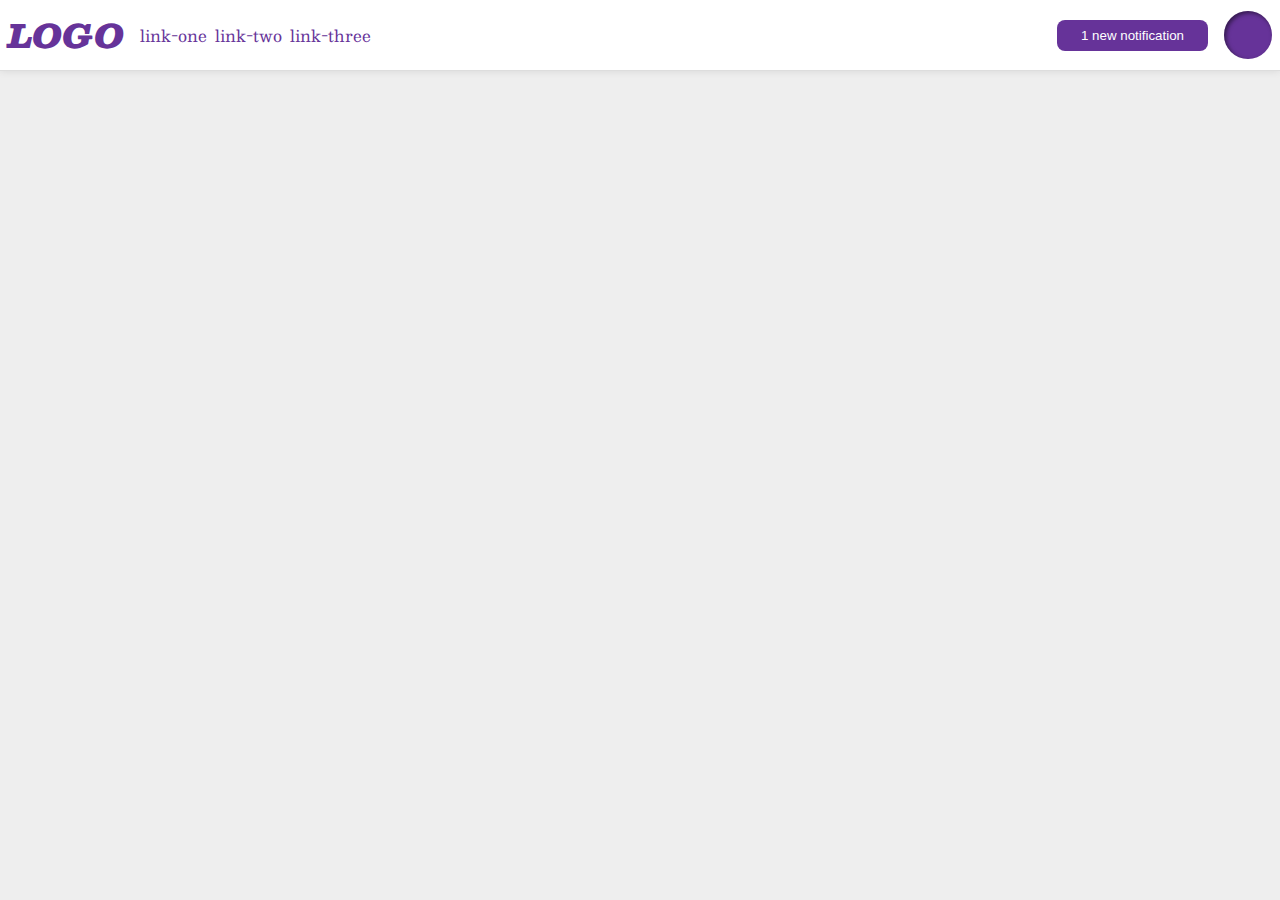
<file: flex/03-flex-header-2/index.html>
<!DOCTYPE html>
<html lang="en">
  <head>
    <meta charset="UTF-8">
    <meta http-equiv="X-UA-Compatible" content="IE=edge">
    <meta name="viewport" content="width=device-width, initial-scale=1.0">
    <title>Flex Header 2</title>
    <link rel="stylesheet" href="style.css">
  </head>
  <body>
    <div class="header">
      <div class="leftside"> 
        <div class="logo">
          LOGO
        </div>
        <ul class="links">
          <li><a href="google.com">link-one</a></li>
          <li><a href="google.com">link-two</a></li>
          <li><a href="google.com">link-three</a></li>
        </ul>
      </div>
      <div class = "rightside"> 
        <button class="notifications">
          1 new notification
        </button>
        <div class="profile-image"></div>
      </div>
    </div>
  </body>
</html>
</file>
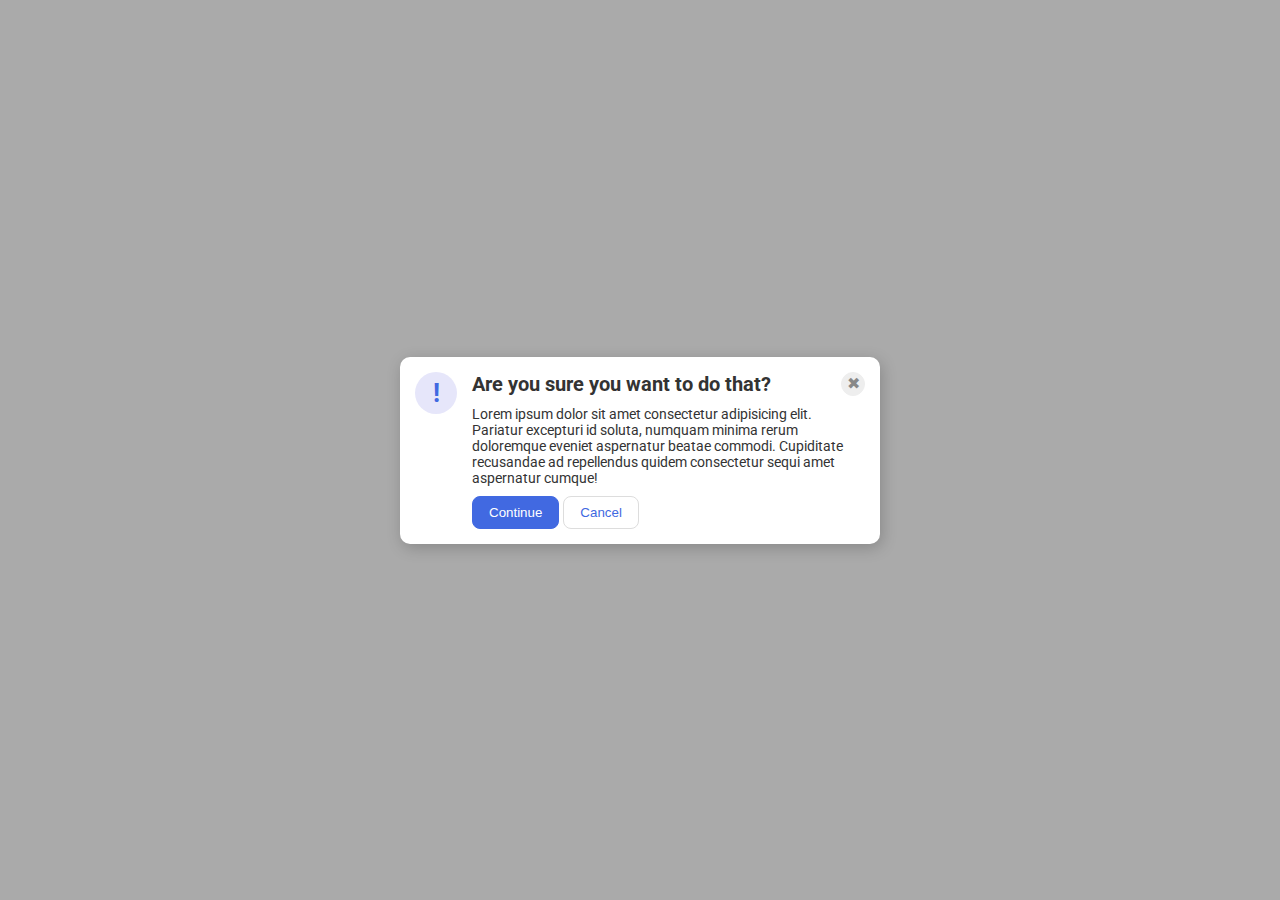
<file: flex/05-flex-modal/index.html>
<!DOCTYPE html>
<html lang="en">
  <head>
    <meta charset="UTF-8">
    <meta http-equiv="X-UA-Compatible" content="IE=edge">
    <meta name="viewport" content="width=device-width, initial-scale=1.0">
    <link rel="stylesheet" href="style.css">
    <title>Modal</title>
  </head>
  <body>
    <div class="modal">
      <div class="icon">!</div>
      <div class = "rightbox">
        <div class = "toplevel"> 
          <div class="header"> Are you sure you want to do that? </div>
          <button class="close-button">✖</button>
        </div>
        <div class="text">Lorem ipsum dolor sit amet consectetur adipisicing elit. Pariatur excepturi id soluta, numquam minima rerum doloremque eveniet aspernatur beatae commodi. Cupiditate recusandae ad repellendus quidem consectetur sequi amet aspernatur cumque!</div>
        <button class="continue">Continue</button>
        <button class="cancel">Cancel</button>
      </div>
    </div>
  </body>
</html>
</file>
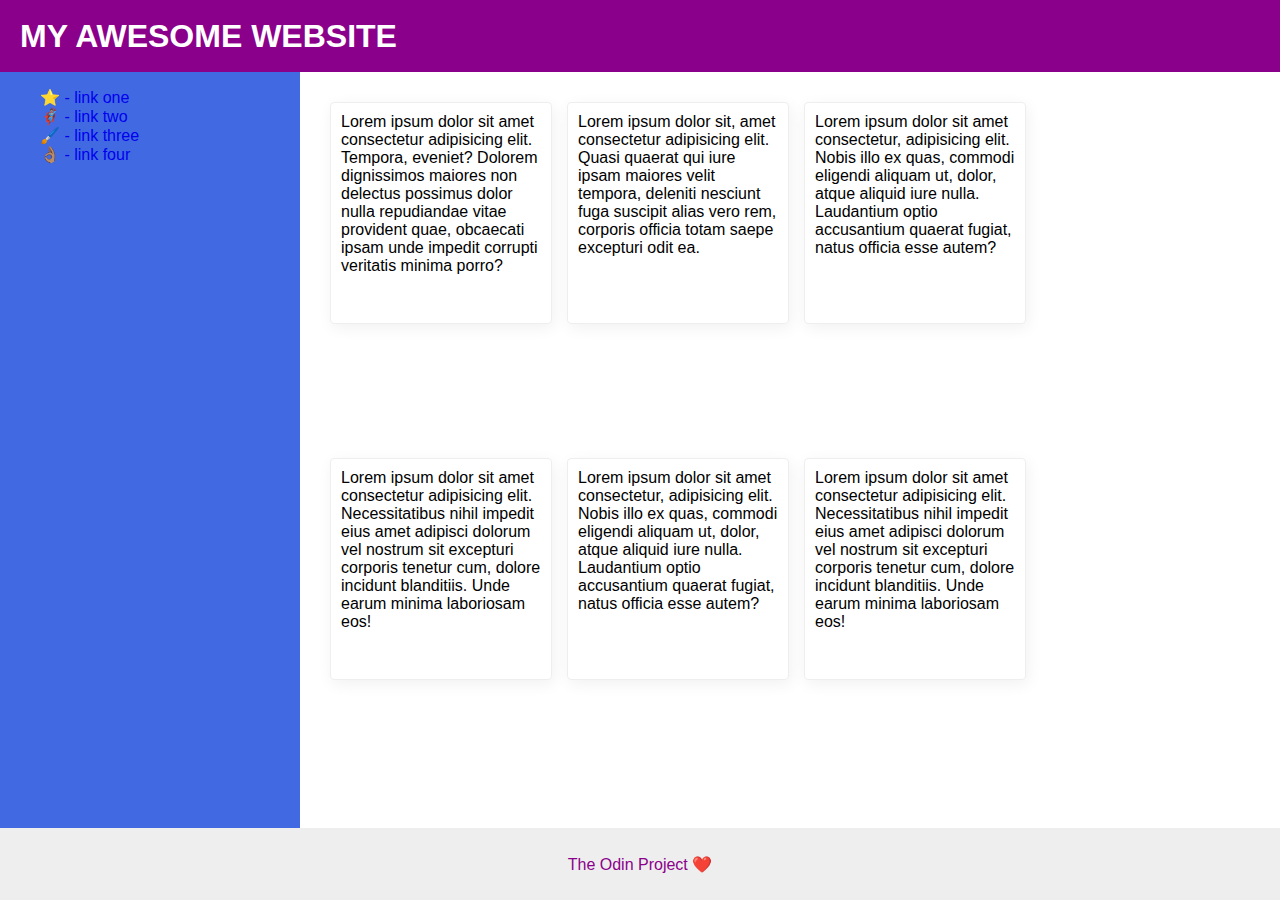
<file: flex/07-flex-layout-2/index.html>
<!DOCTYPE html>
<html lang="en">
  <head>
    <meta charset="UTF-8">
    <meta http-equiv="X-UA-Compatible" content="IE=edge">
    <meta name="viewport" content="width=device-width, initial-scale=1.0">
    <title>The Holy Grail</title>
    <link rel="stylesheet" href="style.css">
  </head>
  <body>
    <div class="header">
      MY AWESOME WEBSITE
    </div>
    <div class = content>
      <div class="sidebar">
        <ul>
          <li><a href="#">⭐ - link one</a></li>
          <li><a href="#">🦸🏽‍♂️ - link two</a></li>
          <li><a href="#">🖌️ - link three</a></li>
          <li><a href="#">👌🏽 - link four</a></li>
        </ul>
      </div>
      <div class = cardholder>
        <div class="card">Lorem ipsum dolor sit amet consectetur adipisicing elit. Tempora, eveniet? Dolorem dignissimos maiores non delectus possimus dolor nulla repudiandae vitae provident quae, obcaecati ipsam unde impedit corrupti veritatis minima porro?</div>
        <div class="card">Lorem ipsum dolor sit, amet consectetur adipisicing elit. Quasi quaerat qui iure ipsam maiores velit tempora, deleniti nesciunt fuga suscipit alias vero rem, corporis officia totam saepe excepturi odit ea.</div>
        <div class="card">Lorem ipsum dolor sit amet consectetur, adipisicing elit. Nobis illo ex quas, commodi eligendi aliquam ut, dolor, atque aliquid iure nulla. Laudantium optio accusantium quaerat fugiat, natus officia esse autem?</div>
        <div class="card">Lorem ipsum dolor sit amet consectetur adipisicing elit. Necessitatibus nihil impedit eius amet adipisci dolorum vel nostrum sit excepturi corporis tenetur cum, dolore incidunt blanditiis. Unde earum minima laboriosam eos!</div>
        <div class="card">Lorem ipsum dolor sit amet consectetur, adipisicing elit. Nobis illo ex quas, commodi eligendi aliquam ut, dolor, atque aliquid iure nulla. Laudantium optio accusantium quaerat fugiat, natus officia esse autem?</div>
        <div class="card">Lorem ipsum dolor sit amet consectetur adipisicing elit. Necessitatibus nihil impedit eius amet adipisci dolorum vel nostrum sit excepturi corporis tenetur cum, dolore incidunt blanditiis. Unde earum minima laboriosam eos!</div>
      </div>
    </div>
    <div class="footer">
      The Odin Project ❤️
    </div>
  </body>
</html>
</file>
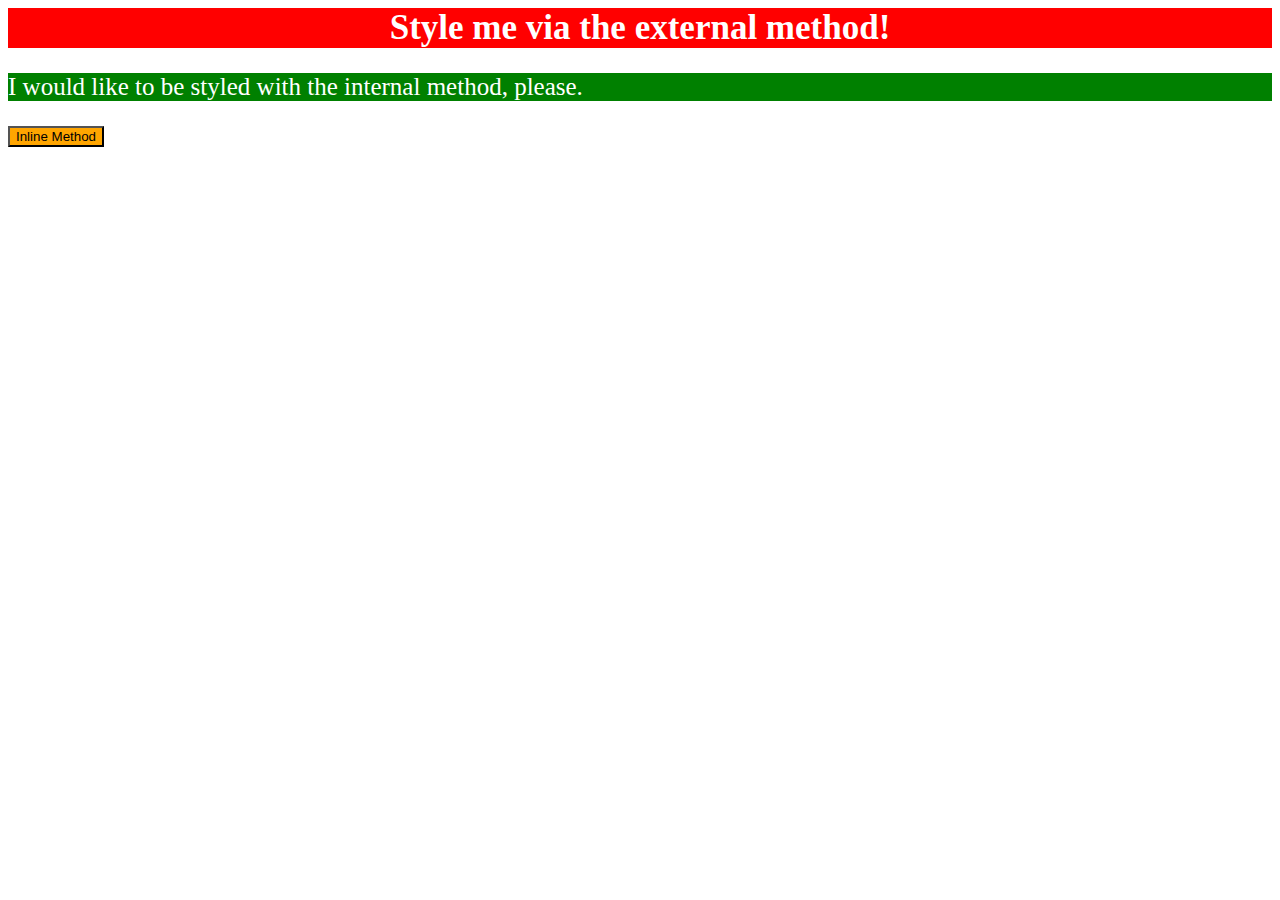
<file: foundations/01-css-methods/index.html>
<!DOCTYPE html>
<html lang="en">
  <head>
    <meta charset="UTF-8">
    <meta http-equiv="X-UA-Compatible" content="IE=edge">
    <meta name="viewport" content="width=device-width, initial-scale=1.0">
    <title>Methods for Adding CSS</title>
    <link rel = "stylesheet" href="styles.css"/>
    <style>
      p {
        background-color: green;
        color: white;
        font-size: 25px;
      }
    </style>
  </head>
  <body>
    <div>Style me via the external method!</div>
    <p>I would like to be styled with the internal method, please.</p>
    <button style="color: black; background-color: orange;" >Inline Method</button>
  </body>
</html>
</file>
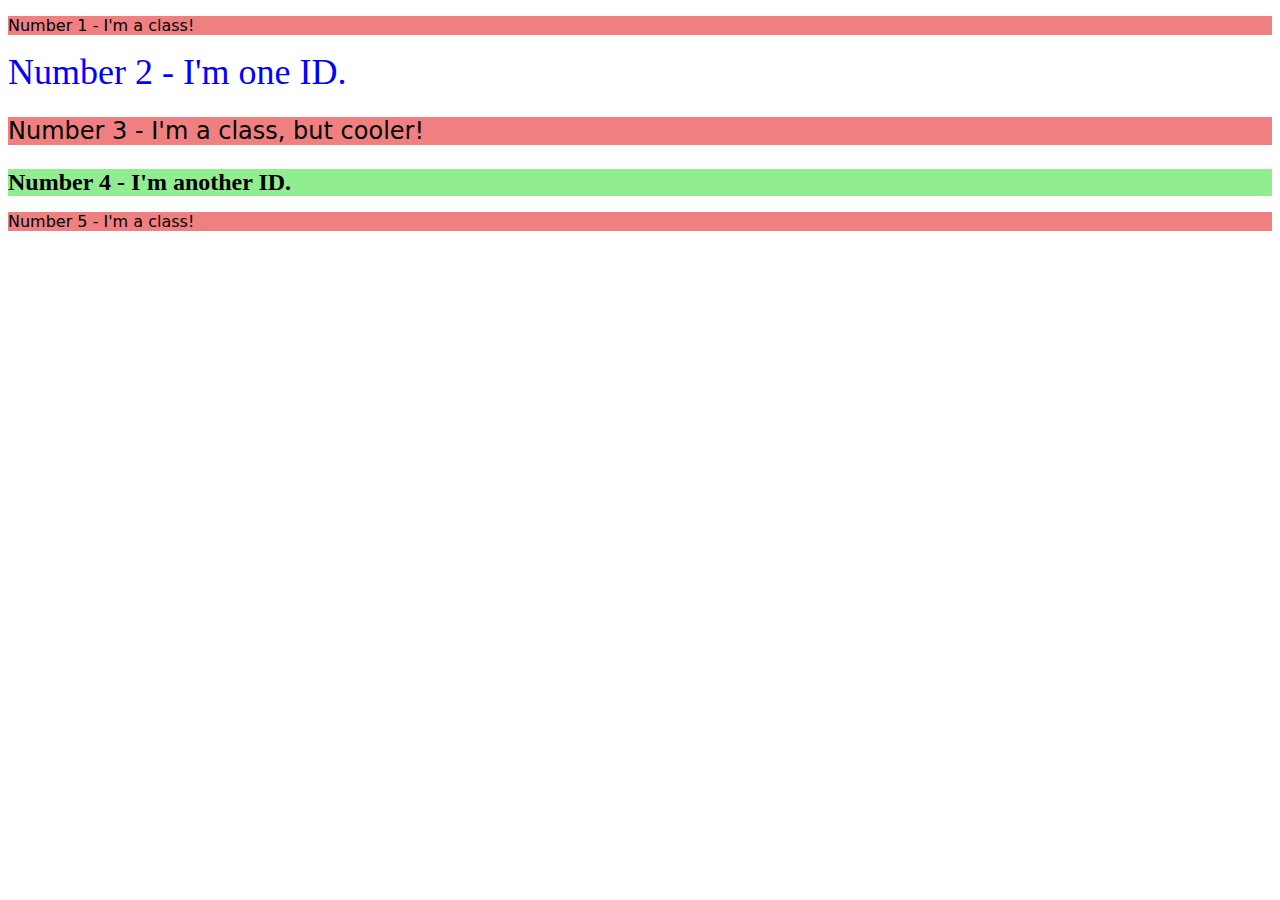
<file: foundations/02-class-id-selectors/index.html>
<!DOCTYPE html>
<html lang="en">
  <head>
    <meta charset="UTF-8">
    <meta http-equiv="X-UA-Compatible" content="IE=edge">
    <meta name="viewport" content="width=device-width, initial-scale=1.0">
    <title>Class and ID Selectors</title>
    <link rel="stylesheet" href="style.css">
  </head>
  <body>
    <p>Number 1 - I'm a class!</p>
    <div id = "numbah2">Number 2 - I'm one ID.</div>
    <p class = "numbah3">Number 3 - I'm a class, but cooler!</p>
    <div id = "numbah4">Number 4 - I'm another ID.</div>
    <p>Number 5 - I'm a class!</p>
  </body>
</html>
</file>
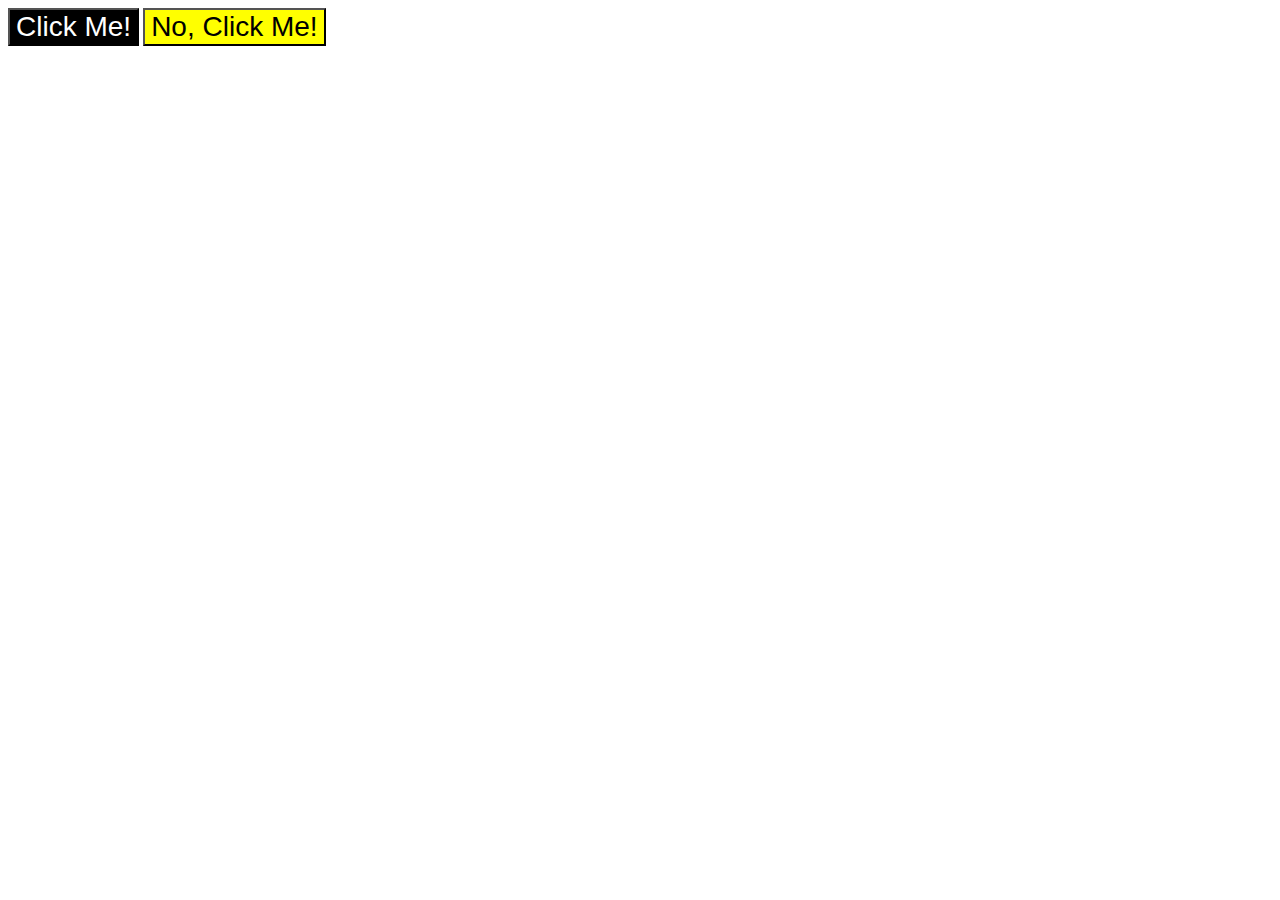
<file: foundations/03-grouping-selectors/index.html>
<!DOCTYPE html>
<html lang="en">
  <head>
    <meta charset="UTF-8">
    <meta http-equiv="X-UA-Compatible" content="IE=edge">
    <meta name="viewport" content="width=device-width, initial-scale=1.0">
    <title>Grouping Selectors</title>
    <link rel="stylesheet" href="style.css">
  </head>
  <body>
    <button class = first>Click Me!</button>
    <button class = second>No, Click Me!</button>
  </body>
</html>
</file>
<file: flex/03-flex-header-2/style.css>
/* this is some magical font-importing.  
you'll learn about it later. */
@import url('https://fonts.googleapis.com/css2?family=Besley:ital,wght@0,400;1,900&display=swap');

body {
  margin: 0;
  background: #eee;
  font-family: Besley, serif;
}

.header {
  background: white;
  border-bottom: 1px solid #ddd;
  box-shadow: 0 0 8px rgba(0,0,0,.1);
  padding: 8px;
  display: flex;
  align-items: center;
  justify-content: space-between;
}

.profile-image {
  background: rebeccapurple;
  box-shadow: inset 2px 2px 4px rgba(0,0,0,.5);
  border-radius: 50%;
  width: 48px;
  height: 48px;
}

.logo {
  color: rebeccapurple;
  font-size: 32px;
  font-weight: 900;
  font-style: italic;
}

button {
  border: none;
  border-radius: 8px;
  background: rebeccapurple;
  color: white;
  padding: 8px 24px;
}

a {
  /* this removes the line under our links */
  text-decoration: none;
  color: rebeccapurple;
}

ul {
  list-style-type: none;
  display: flex;
  margin: 0px;
  padding: 0px;
  gap: 8px;
}

.leftside {
  display: flex;
  align-items: center;
  gap: 16px;

}

.rightside {
  display: flex;
  align-items: center;
  gap: 16px;
}
</file>
<file: flex/05-flex-modal/style.css>
@import url('https://fonts.googleapis.com/css2?family=Roboto:wght@400;700&display=swap');

html, body {
  height: 100%;
}

body {
  font-family: Roboto, sans-serif;
  margin: 0;
  background: #aaa;
  color: #333;
  /* I'll give you this one for free lol */
  display: flex;
  align-items: center;
  justify-content: center;
}

.modal {
  background: white;
  width: 480px;
  border-radius: 10px;
  box-shadow: 2px 4px 16px rgba(0,0,0,.2);
  display: flex;
}

.icon {
  color: royalblue;
  font-size: 26px;
  font-weight: 700;
  background: lavender;
  width: 42px;
  height: 42px;
  border-radius: 50%;
  display: flex;
  align-items: center;
  justify-content: center;
  flex-shrink: 0;
  margin: 15px;
}

.close-button {
  background: #eee;
  border-radius: 50%;
  color: #888;
  font-weight: 400;
  font-size: 16px;
  height: 24px;
  width: 24px;
  display: flex;
  align-items: center;
  justify-content: center;
  border: 1px solid #eee;
  padding: 0;

}

button {
  cursor: pointer;
  padding: 8px 16px;
  border-radius: 8px;
}

button.continue {
  background: royalblue;
  border: 1px solid royalblue;
  color: white;
}

button.cancel {
  background: white;
  border: 1px solid #ddd;
  color: royalblue;
}

button.continue button.cancel {
  margin: 10px 0px;
}

.rightbox {
  padding: 15px 15px 15px 0px;
}

.toplevel {
  display: flex;
  justify-content: space-between;
  font-weight: bold;
  align-items: center;
  font-size: 20px;
}

.text {
  font-size: 14px;
  padding: 10px 0px;
}
</file>
<file: flex/07-flex-layout-2/style.css>
body {
  font-family: -apple-system, BlinkMacSystemFont, 'Segoe UI', Roboto, Oxygen, Ubuntu, Cantarell, 'Open Sans', 'Helvetica Neue', sans-serif;
  margin: 0;
  min-height: 100vh;
  display: flex;
  flex-direction: column;
  flex: 1;
}

.header {
  height: 72px;
  background: darkmagenta;
  color: white;
  font-size: 32px;
  font-weight: 900;
  display: flex;
  justify-content: left;
  align-items: center;
  padding-left: 20px;
}

.footer {
  height: 72px;
  background: #eee;
  color: darkmagenta;
  display: flex;
  justify-content: center;
  align-items: center;
}

.sidebar {
  width: 300px;
  background: royalblue;
  box-sizing: border-box;
  flex-shrink: 0;
  display: flex;
  justify-content: left;
  padding-left: 0px;
}

a {
  text-decoration: none;
}

ul {
  list-style-type: none;
}

.card {
  border: 1px solid #eee;
  box-shadow: 2px 4px 16px rgba(0,0,0,.06);
  border-radius: 4px;
  flex-shrink: 0;
  width: 200px;
  height: 200px;
  padding: 10px;
}

.cardholder {
  display: flex;
  flex-wrap: wrap;
  padding: 30px;
  gap: 15px;
}

.content {
  display: flex;
  flex: auto;
}
</file>
<file: foundations/01-css-methods/styles.css>
div {
    color: white;
    background-color: red;
    text-align: center;
    font-size: 35px;
    font-weight: 750;
}
</file>
<file: foundations/02-class-id-selectors/style.css>
p {
    background-color: lightcoral;
    font-family: Verdana, "DejaVu Sans", sans-serif;
}
.numbah3 {
    font-size: 24px;
}
#numbah2 {
    color: blue;
    font-size: 36px;
}
#numbah4 {
    background-color: lightgreen;
    font-weight: bold;
    font-size: 24px;

}
</file>
<file: foundations/03-grouping-selectors/style.css>
button {
    font-family: Helvetica, "Times New Roman", sans-serif;
    font-size: 28px;
}
.first {
    background-color: black;
    color: white;
}
.second {
    background-color: yellow;
}
</file>
